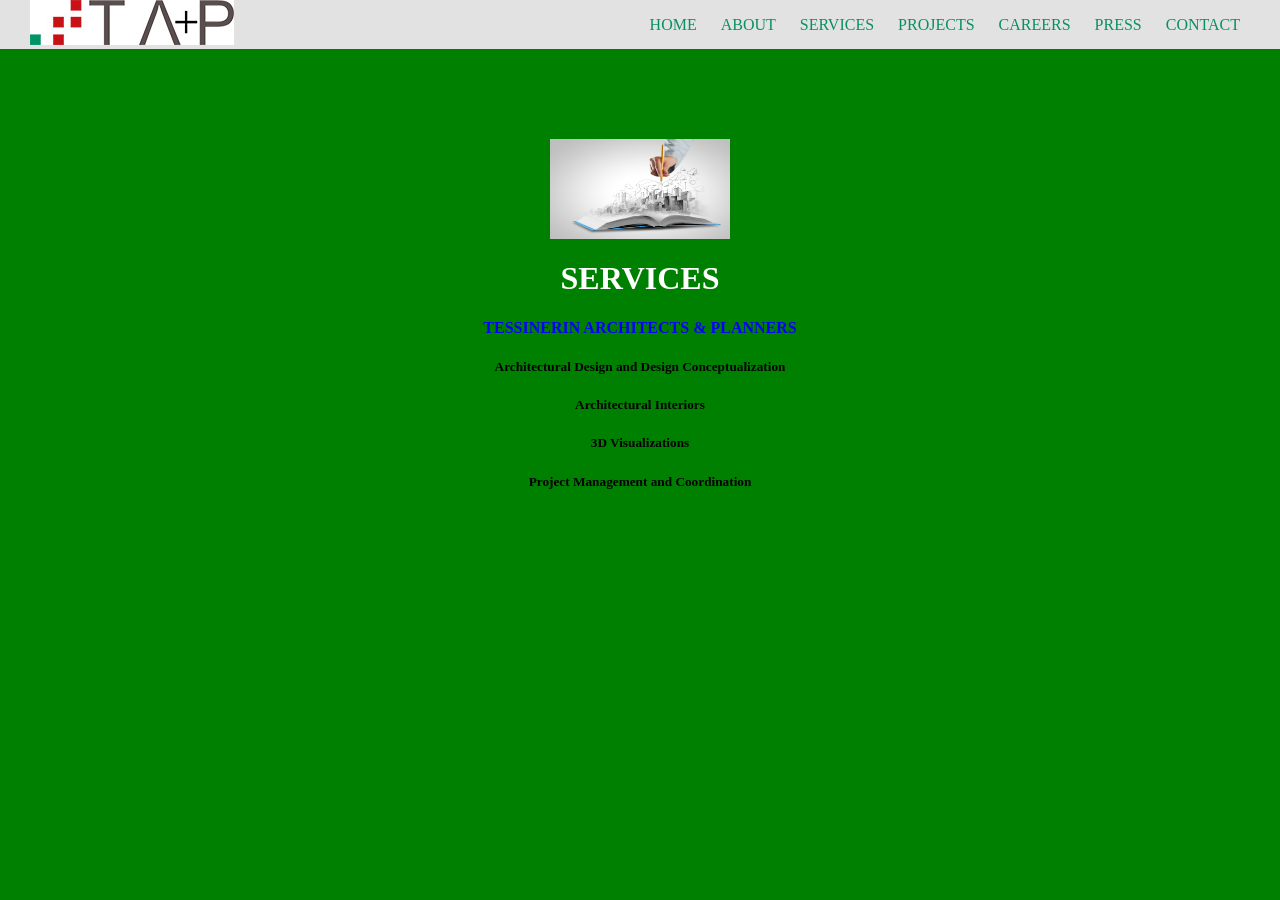
<file: index.html>
<!DOCTYPE HTML PUBLIC "-//W3C//DTD HTML 4.01//EN"
        "http://www.w3.org/TR/html4/strict.dtd">

<html>

<head>
	<title>Marvin's Test Website</title>
	<link rel="stylesheet" type="text/css" href="style.css">
</head>

<body>
  <div class="header">
    <div class="headerLogo">
      <img src="assets/Logo2.jpg">
    </div>

    <div class="headerMenu">

     <ul>
      <li><a href="default.asp">HOME</a></li>
      <li><a href="news.asp">ABOUT</a></li>
      <li><a href="contact.asp">SERVICES</a></li>
      <li><a href="about.asp">PROJECTS</a></li>
      <li><a href="about.asp">CAREERS</a></li>
      <li><a href="about.asp">PRESS</a></li>
      <li><a href="about.asp">CONTACT</a></li>
    </ul> 
      
    </div>

  </div>
  
  <div class="body">
    <div class="bodyBox">
      <img class="imgService" src="assets/shutterstock_services.jpg" />
      <h1>SERVICES</h1>
      <h4>TESSINERIN ARCHITECTS & PLANNERS</h4>
      <h5 id="items">Architectural Design and Design Conceptualization</h5>
      <h5 id="items">Architectural Interiors</h5>
      <h5 id="items">3D Visualizations</h5>
      <h5 id="items">Project Management and Coordination</h5>
    </div>
  </div>

</body>

</html>
</file>
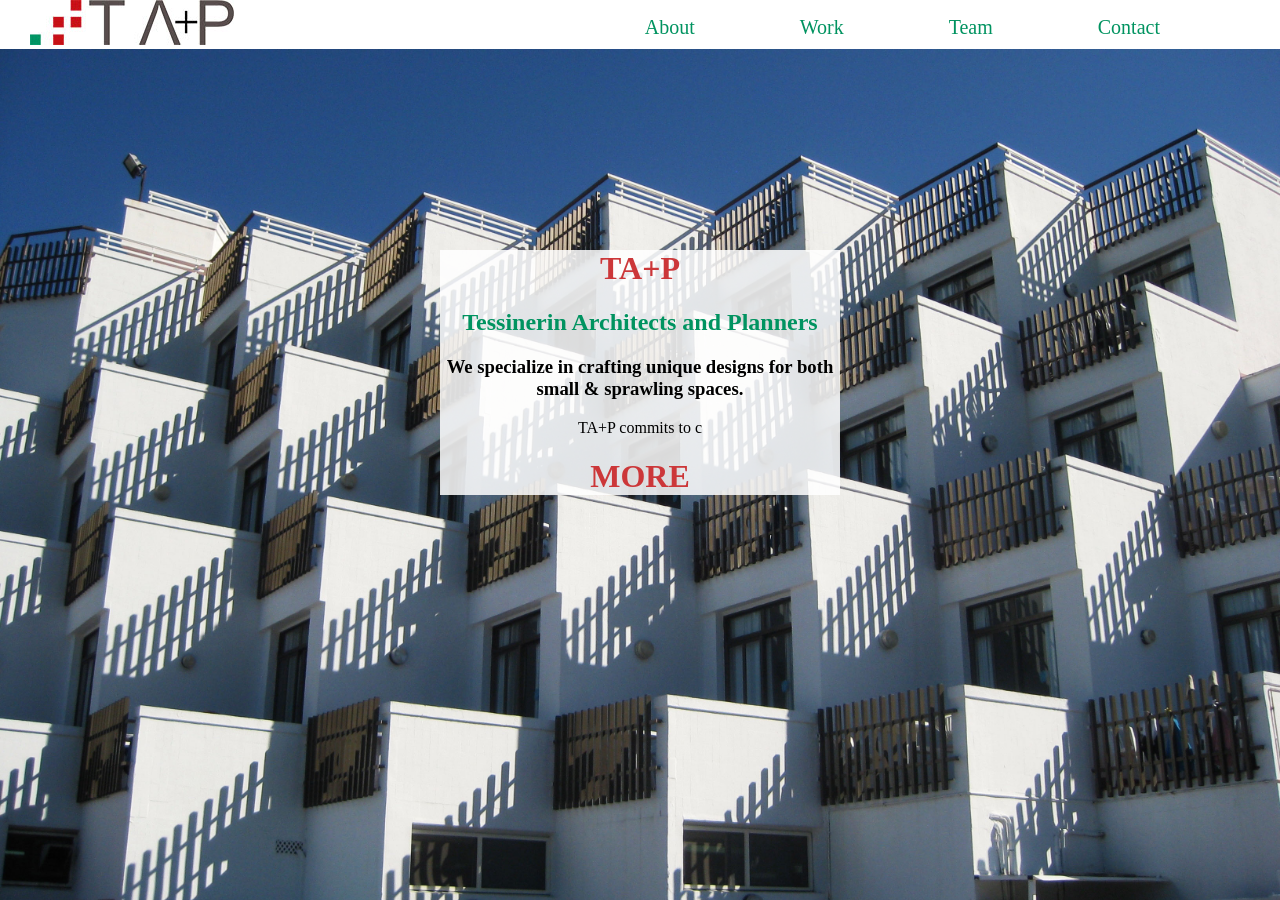
<file: indexStyle.html>
<!DOCTYPE html>
<html>
<head>

<link rel="stylesheet" href="indexStyle.css"/>

</head>
<body>
  <div>
    <img class="bag" src="assets/background.jpg"/>
    <div class="header">
      <!-- <div class="container"> -->
    <div class="headerLogo">
          <img class="logo" src="assets/Logo.jpg">
    </div>
    <div class="headerMenu">
          <ul class="nav">
            <li>About<li/>
            <li>Work<li/>
            <li>Team<li/>
            <li>Contact<li/>
          </ul>
      </div>
    </div>
    <!-- <div class="jumbotron"> -->
      <div class="buddy">
        <h1>TA+P</h1>
        <h2>Tessinerin Architects and Planners</h2>
        <h3>We specialize in crafting unique designs for both small & sprawling spaces.</h3>
        <p>TA+P commits to c</p>
        <h1>MORE</h1>
      </div>
  <!-- </div> -->
  </div>
</body>
</html>
</file>
<file: style.css>
body {
	background-color: green;
	margin: 0;
	padding: 0;
}

.header {
	background-color: #e2e2e2;
	width: 100%;
	height: auto;
	margin: 0;
	color: #0a8f64;
}

.headerLogo {
	margin-left: 30px;
	display: inline-block;
}

.headerMenu {
	display: inline-block;
	margin-right: 30px;
	float: right;
}

.headerMenu a {
	text-decoration: none;
	color: #0a8f64;
}

.headerMenu li {
	display: inline;
	padding: 10px;
}

.body{
	position: relative;
	background:white;
}

.bodyBox{
	margin: auto;
	position: absolute;
	left: 25%;
	right: 25%;
	top:90px;
	bottom:0;
	text-align: center;
}

h1{
	color: white;
}
h4{
	color:blue;
}

h5#items{

}

.imgService{
	width:180px;
	height:100px;
    display: block;
    margin-left: auto;
    margin-right: auto;
}
</file>
<file: indexStyle.css>
html, body {
	margin: 0;
	padding: 0;
}

.header{
 height: auto;
 width: 100%;
 background-color: white; 
 position: relative;
 margin: 0;
}

.headerLogo {
	margin-left: 30px;
	display: inline-block;
}

.headerMenu {
	display: inline-block;
	margin-right: 30px;
	float: right;
}

.nav li{
	color: #009360;
	display: inline;
	font-size: 20px;
	margin-right: 30px;
	padding: 10px;
	/*padding: 0 0 5px;*/
}

.jumbotron{
	position: absolute;
	height: 100%;
	width: 100%;
}

.bg{
	/*background: url("background.jpg") no-repeat center center fixed;
	-webkit-background-size: cover;
	-moz-background-size: cover;
	-o-background-size: cover;
	background-size: cover;*/
}

.bag{
  /* Set rules to fill background */
  min-height: 100%;
  min-width: 1024px;
	
  /* Set up proportionate scaling */
  width: 100%;
  height: auto;
	
  /* Set up positioning */
  position: fixed;
  top: 0;
  left: 0;
}

.buddy{
	background-color: rgba(255,255,255,0.85);
	text-align: center;
	position: relative;
	top: 180px;
	width : 400px;
    margin-left: auto;
    margin-right: auto;

}

h1{
	color:#CC3739;
	text-align: center;
}
h2{
	color:#009360;
	text-align: center;
}
h3 p{
	color:#565656;
}
p{
	text-align: center;
}
</file>
